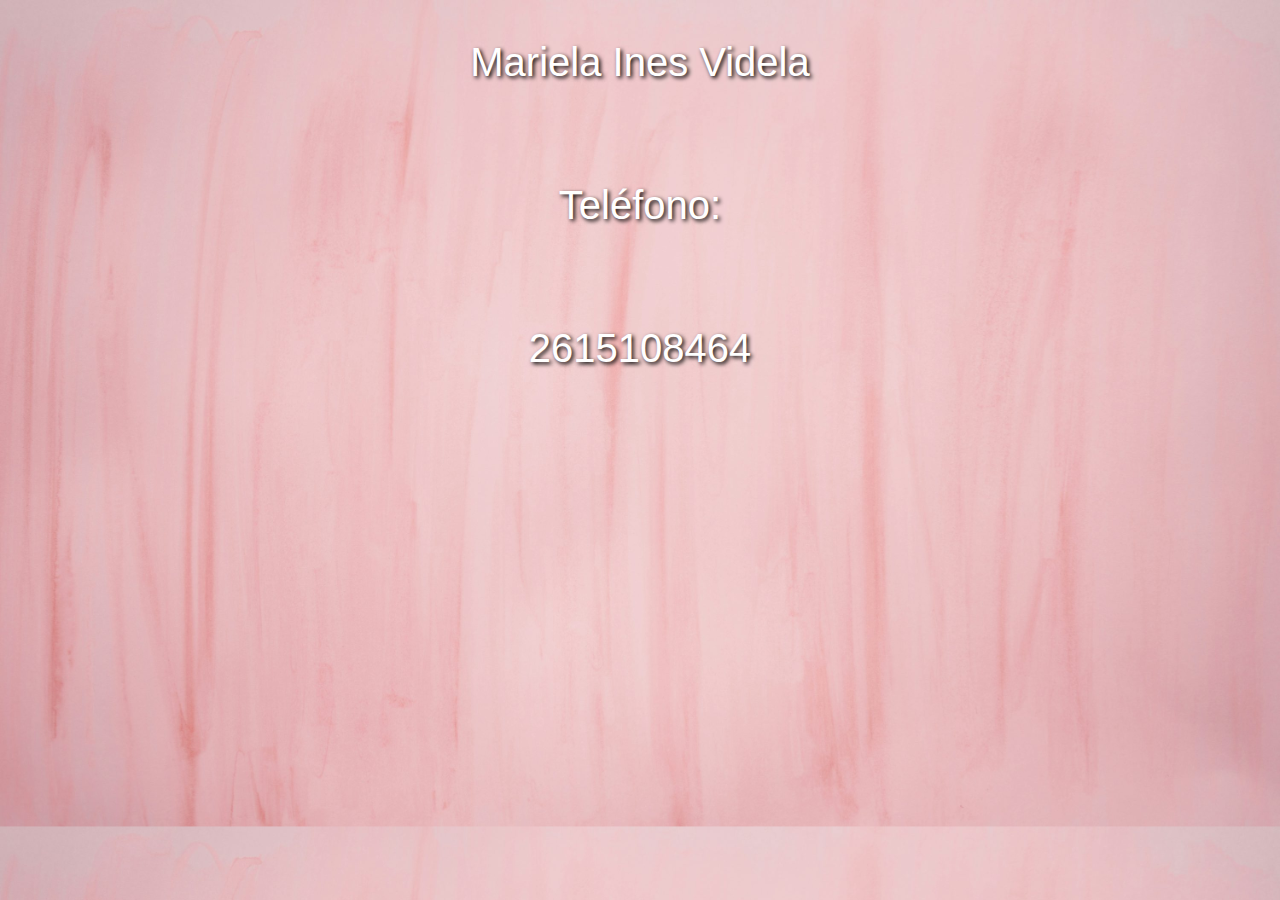
<file: telefono.html>
<!DOCTYPE html>
<html lang="en">
<head>
    <meta charset="UTF-8">
    <meta name="viewport" content="width=device-width, initial-scale=1.0">
    <title>Teléfono</title>
    <link rel="stylesheet" href="style.css">
    <style>
        p{
            text-align: center;
            font-size: 40px;
        }
    </style>
</head>
<body>
    <p>Mariela Ines Videla</p>
    <br>
    <p>Teléfono:</p>
    <br>
    <p>2615108464</p>
</body>
</html>
</file>
<file: style.css>
body {
    background-image: url(./assets/Fondo.jpg);
    background-size: cover;
}
p {
    font-family: "Lobster", sans-serif;
    font-weight: 400;
    font-style: normal;   
    color: white;
    text-shadow: 2px 2px 4px black;
}
header {
    background-color: #C71585;
    margin-top: -20px;
    margin-left: -10px;
    margin-right: -8px;
    padding-bottom: 10px;
}
h2, h3 {
    font-family: "Afacad Flux", sans-serif;
    font-optical-sizing: auto;
    font-weight: 20px;
    font-style: normal;
    font-variation-settings: "slnt" 0;
    text-align: center;
}
.esmaltado, .classic, .premium, .permanente, 
.service-permanente, .premium-permanente, 
.acrilico, .service-esculpidas, 
.esculpidas-permanente {
    font-family: "Afacad Flux", sans-serif;
    font-optical-sizing: auto;
    font-weight: 20px;
    font-style: normal;
    font-variation-settings: "slnt" 0;
    font-size: 20px;
    color: white;
    text-shadow: 2px 2px 4px black;
    text-align: center;
}
.todosservicios {
    width: 800px;
    margin-left: 20%;
}
.mySlides {
    display: none;
}
ul {
    padding-top: 20px;
    display: flex;
    gap: 35px;
    font-family: "Roboto", sans-serif;
    font-weight: 700;
    font-style: normal;
    list-style: none;
}
li a {
    text-decoration: none;
    color: black;
}
footer li a:hover, header li a:hover {
    text-decoration: none;
    font-size: large;    
    background: #b40d77;
}
.gif img {
    width: 300px;
    margin-left: 515px;
}
h1 {
    text-align: center;
}
.precios {
    margin-top: 100px;
    text-align: center;
    font-size: 30px;
    text-decoration: none;
    list-style: none;
    color: white;
    background-color: transparent;
    height: 100px;
    width: 450px;
    margin-left: 450px;
    border-radius: 10px;
    border: 5px solid #ec89c8;
}
.precios li a:hover {
    text-decoration: none;
    font-size: xx-large;
}
footer {
    background-color: #b40d77;
    margin-bottom: -50px;
    padding-bottom: 10px;
}

@media screen and (max-width: 450px) {
    body {
        background-size: contain;
    }

    header {
        width: 100%;
        padding: 10px;
        margin: 0;
    }

    .gif img {
        width: 100%;
        margin: 0 auto;
        display: block;
    }

    .todosservicios {
        width: 100%;
        margin-left: 0;
        padding: 10px;
    }

    .precios {
        margin: 20px auto;
        width: 90%;
        font-size: 20px;
    }

    ul {
        flex-direction: column;
        align-items: center;
        gap: 10px;
        padding: 0;
    }

    li a {
        font-size: medium;
    }

    footer {
        padding: 20px;
        text-align: center;
    }

    footer li {
        margin: 10px 0;
    }

    h1, h2, h3, p {
        font-size: 1rem;
        text-align: center;
    }
}
</file>
